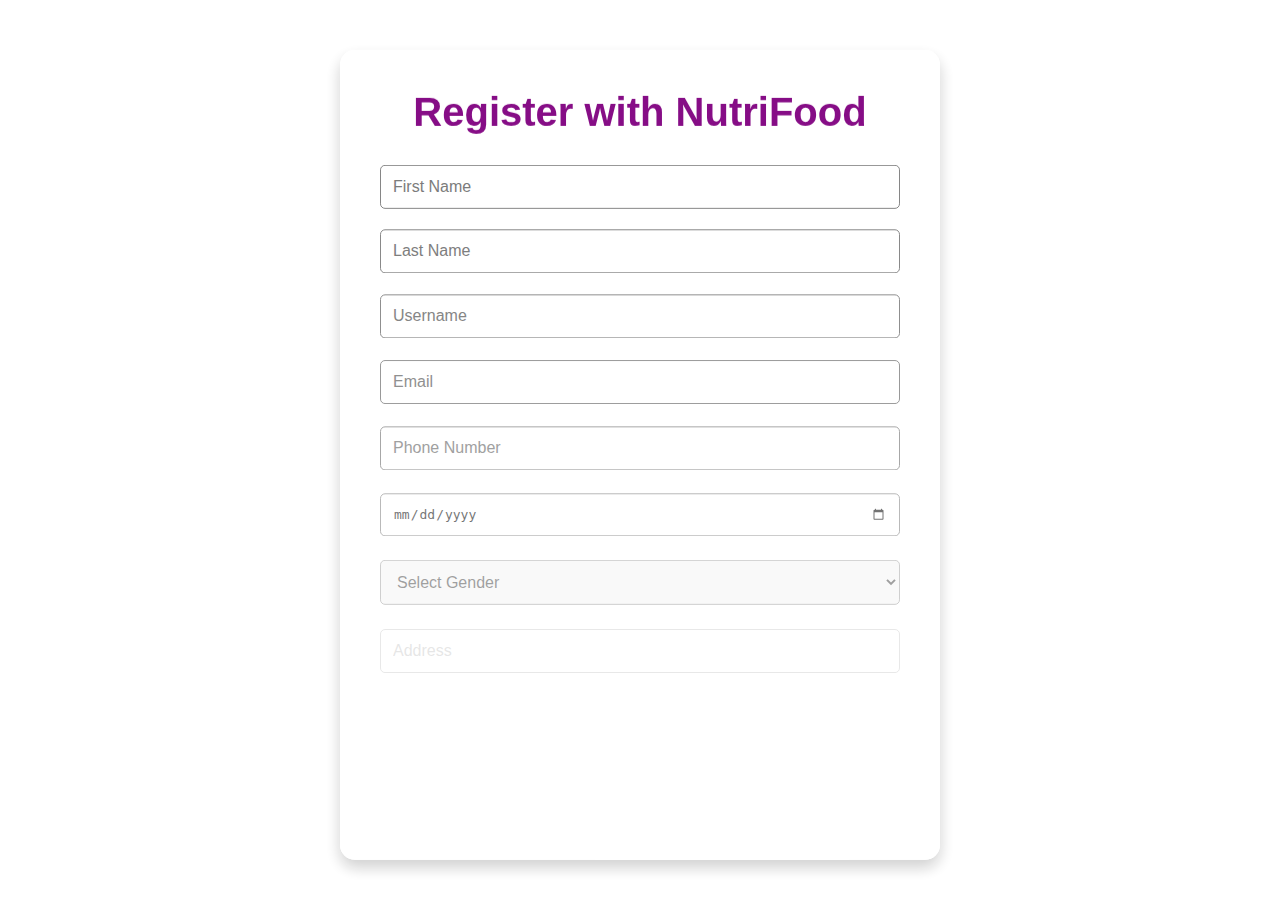
<file: signup.html>
<!DOCTYPE html>
<html lang="en">
<head>
    <meta charset="UTF-8">
    <meta name="viewport" content="width=device-width, initial-scale=1.0">
    <title>NutriFood - Register</title>
    <script src="https://cdnjs.cloudflare.com/ajax/libs/gsap/3.11.4/gsap.min.js"></script>
    <link rel="stylesheet" href="https://cdnjs.cloudflare.com/ajax/libs/font-awesome/5.15.4/css/all.min.css">
    <style>
        :root {
            --yellow: #FFD700;
            --purple: #800080;
            --orange: #FFA500;
            --black: #000000;
            --white: #FFFFFF;
            --gray: #808080;
            --light-gray: #D3D3D3;
            --green: #4CAF50;
            --red: #FF0000;
            --blue: #0000FF;
        }
        * {
            margin: 0;
            padding: 0;
            box-sizing: border-box;
            transition: all 0.3s ease-in-out;
        }
        body {
            font-family: Arial, sans-serif;
            background: url('https://via.placeholder.com/1920x1080') center/cover fixed;
            display: flex;
            justify-content: center;
            align-items: center;
            min-height: 100vh;
            color: var(--black);
        }
        .signup-container {
            background-color: var(--white);
            padding: 40px;
            border-radius: 15px;
            box-shadow: 0 8px 16px rgba(0, 0, 0, 0.2);
            width: 600px;
            max-height: 90vh;
            overflow-y: auto;
            transform-style: preserve-3d;
            perspective: 1000px;
        }
        .signup-container h2 {
            color: var(--purple);
            font-size: 2.5em;
            margin-bottom: 30px;
            text-align: center;
        }
        form {
            display: flex;
            flex-direction: column;
            gap: 20px;
        }
        input, select {
            padding: 12px;
            border: 1px solid var(--gray);
            border-radius: 5px;
            font-size: 1em;
        }
        input[type="file"] {
            padding: 5px;
        }
        button {
            background-color: var(--green);
            color: var(--white);
            padding: 12px;
            border: none;
            border-radius: 5px;
            cursor: pointer;
            font-size: 1.2em;
        }
        button:hover {
            background-color: var(--yellow);
            color: var(--black);
            transform: scale(1.05);
        }
        .back-to-login {
            text-align: center;
            margin-top: 20px;
            color: var(--blue);
            cursor: pointer;
        }
        .back-to-login:hover {
            color: var(--purple);
            text-decoration: underline;
        }
        .error-message {
            color: var(--red);
            font-size: 1em;
            text-align: center;
            display: none;
            margin-top: 20px;
        }
        @media (max-width: 768px) {
            .signup-container {
                width: 90%;
                padding: 20px;
            }
        }
    </style>
</head>
<body>
    <div class="signup-container">
        <h2>Register with NutriFood</h2>
        <form id="signupForm">
            <input type="text" id="firstName" placeholder="First Name" required>
            <input type="text" id="lastName" placeholder="Last Name" required>
            <input type="text" id="username" placeholder="Username" required>
            <input type="email" id="email" placeholder="Email" required>
            <input type="tel" id="phone" placeholder="Phone Number" required>
            <input type="date" id="dob" placeholder="Date of Birth" required>
            <select id="gender" required>
                <option value="" disabled selected>Select Gender</option>
                <option value="male">Male</option>
                <option value="female">Female</option>
                <option value="other">Other</option>
            </select>
            <input type="text" id="address" placeholder="Address" required>
            <select id="dietaryPreference" required>
                <option value="" disabled selected>Dietary Preference</option>
                <option value="vegetarian">Vegetarian</option>
                <option value="vegan">Vegan</option>
                <option value="gluten-free">Gluten-Free</option>
                <option value="non-vegetarian">Non-Vegetarian</option>
            </select>
            <select id="fitnessGoal" required>
                <option value="" disabled selected>Fitness Goal</option>
                <option value="weight-loss">Weight Loss</option>
                <option value="muscle-gain">Muscle Gain</option>
                <option value="maintenance">Maintenance</option>
            </select>
            <input type="file" id="profilePic" accept="image/*" required>
            <input type="password" id="password" placeholder="Password" required>
            <input type="password" id="confirmPassword" placeholder="Confirm Password" required>
            <button type="submit">Register</button>
        </form>
        <div class="back-to-login" onclick="window.location.href='index.html'">Already have an account? Login</div>
        <div id="signupError" class="error-message"></div>
    </div>

    <script>
        // Form Submission with Profile Picture
        document.getElementById('signupForm').addEventListener('submit', (e) => {
            e.preventDefault();
            const firstName = document.getElementById('firstName').value.trim();
            const lastName = document.getElementById('lastName').value.trim();
            const username = document.getElementById('username').value.trim();
            const email = document.getElementById('email').value.trim();
            const phone = document.getElementById('phone').value.trim();
            const dob = document.getElementById('dob').value;
            const gender = document.getElementById('gender').value;
            const address = document.getElementById('address').value.trim();
            const dietaryPreference = document.getElementById('dietaryPreference').value;
            const fitnessGoal = document.getElementById('fitnessGoal').value;
            const profilePicInput = document.getElementById('profilePic');
            const password = document.getElementById('password').value;
            const confirmPassword = document.getElementById('confirmPassword').value;
            const errorDiv = document.getElementById('signupError');
            let users = JSON.parse(localStorage.getItem('users') || '[]');

            if (password !== confirmPassword) {
                errorDiv.textContent = 'Passwords do not match';
                errorDiv.style.display = 'block';
                gsap.from('#signupError', { opacity: 0, duration: 0.5 });
                return;
            }
            if (users.some(u => u.username === username)) {
                errorDiv.textContent = 'Username already exists';
                errorDiv.style.display = 'block';
                gsap.from('#signupError', { opacity: 0, duration: 0.5 });
                return;
            }
            if (users.some(u => u.email === email)) {
                errorDiv.textContent = 'Email already registered';
                errorDiv.style.display = 'block';
                gsap.from('#signupError', { opacity: 0, duration: 0.5 });
                return;
            }

            if (profilePicInput.files && profilePicInput.files[0]) {
                const reader = new FileReader();
                reader.onload = function(event) {
                    const profilePic = event.target.result;
                    const newUser = {
                        firstName,
                        lastName,
                        username,
                        email,
                        phone,
                        dob,
                        gender,
                        address,
                        dietaryPreference,
                        fitnessGoal,
                        profilePic,
                        password
                    };
                    users.push(newUser);
                    localStorage.setItem('users', JSON.stringify(users));
                    alert('Registration successful! Redirecting to login...');
                    window.location.href = 'index.html';
                };
                reader.readAsDataURL(profilePicInput.files[0]);
            } else {
                errorDiv.textContent = 'Please upload a profile picture';
                errorDiv.style.display = 'block';
                gsap.from('#signupError', { opacity: 0, duration: 0.5 });
            }
        });

        // GSAP Animations
        gsap.from('.signup-container', { opacity: 0, y: 100, duration: 1 });
        gsap.from('form input, form select, form button', { opacity: 0, y: 20, duration: 0.8, stagger: 0.1 });
    </script>
</body>
</html>
</file>
